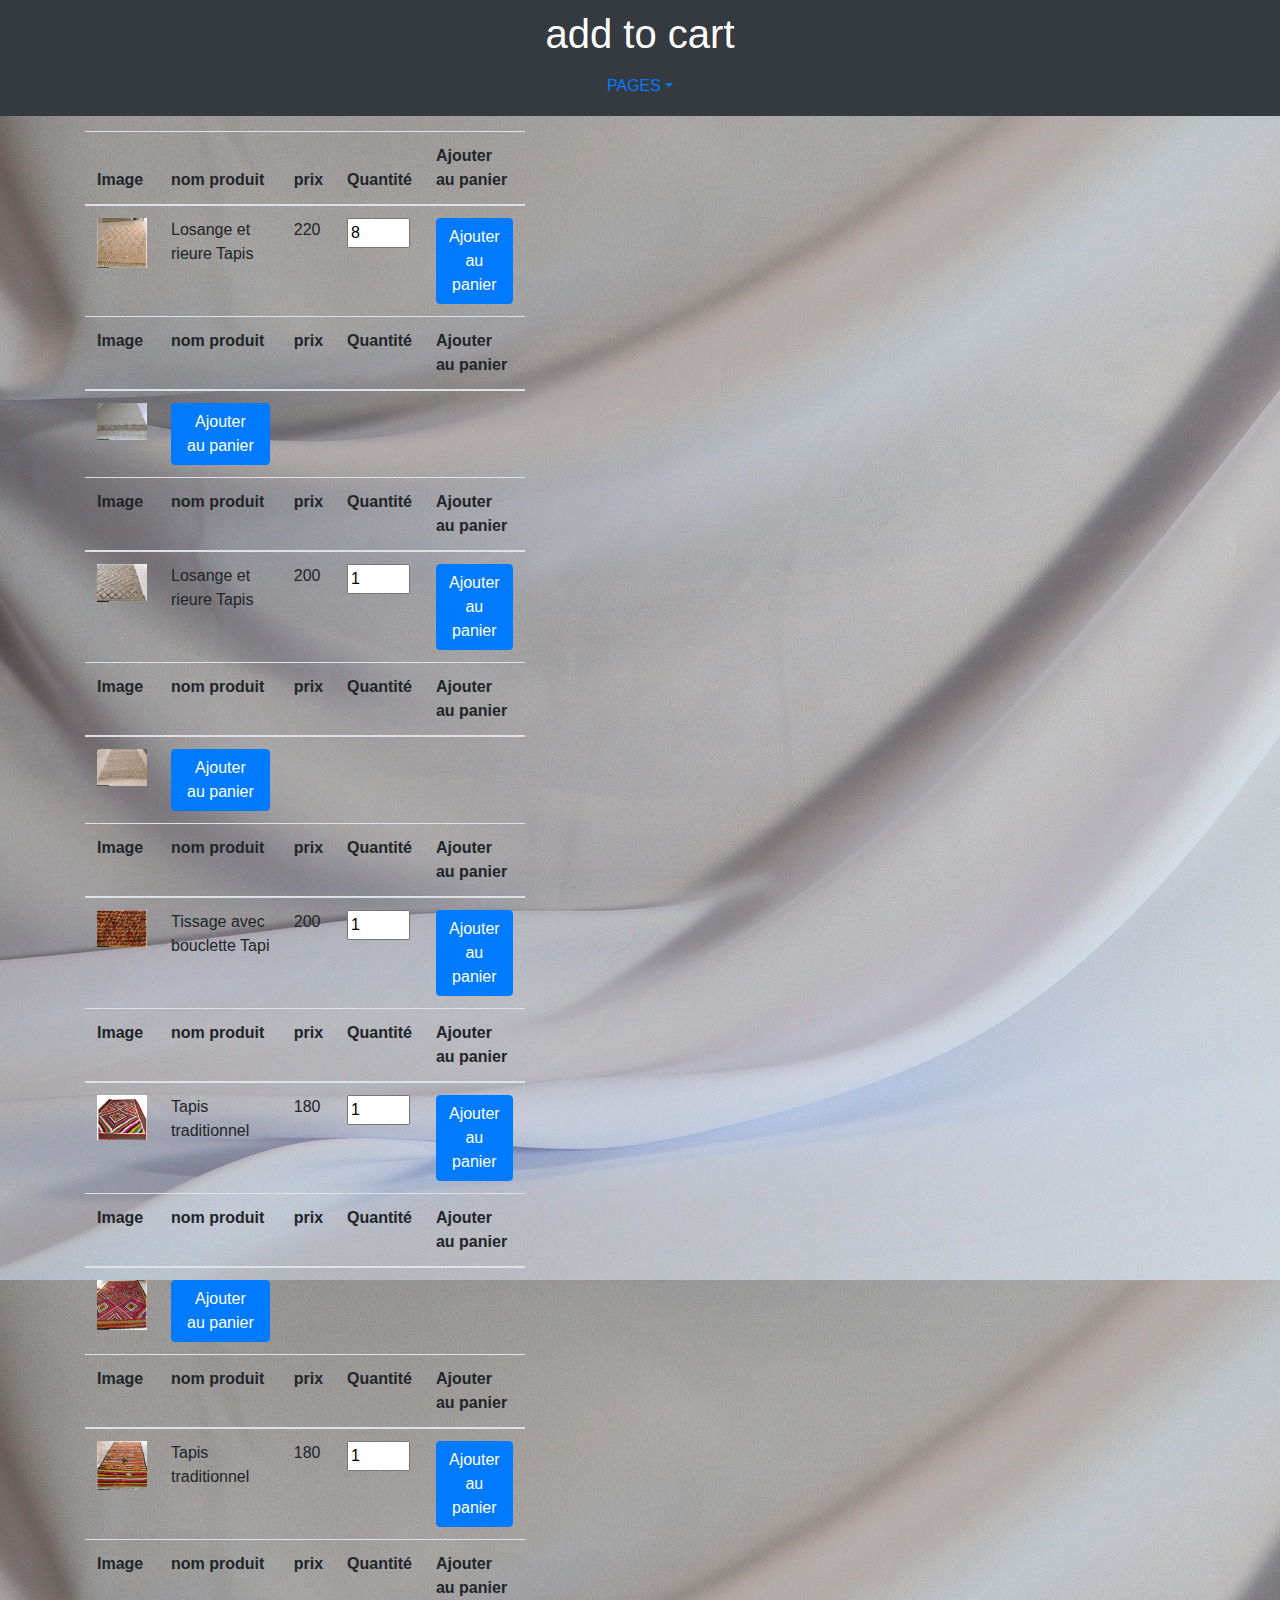
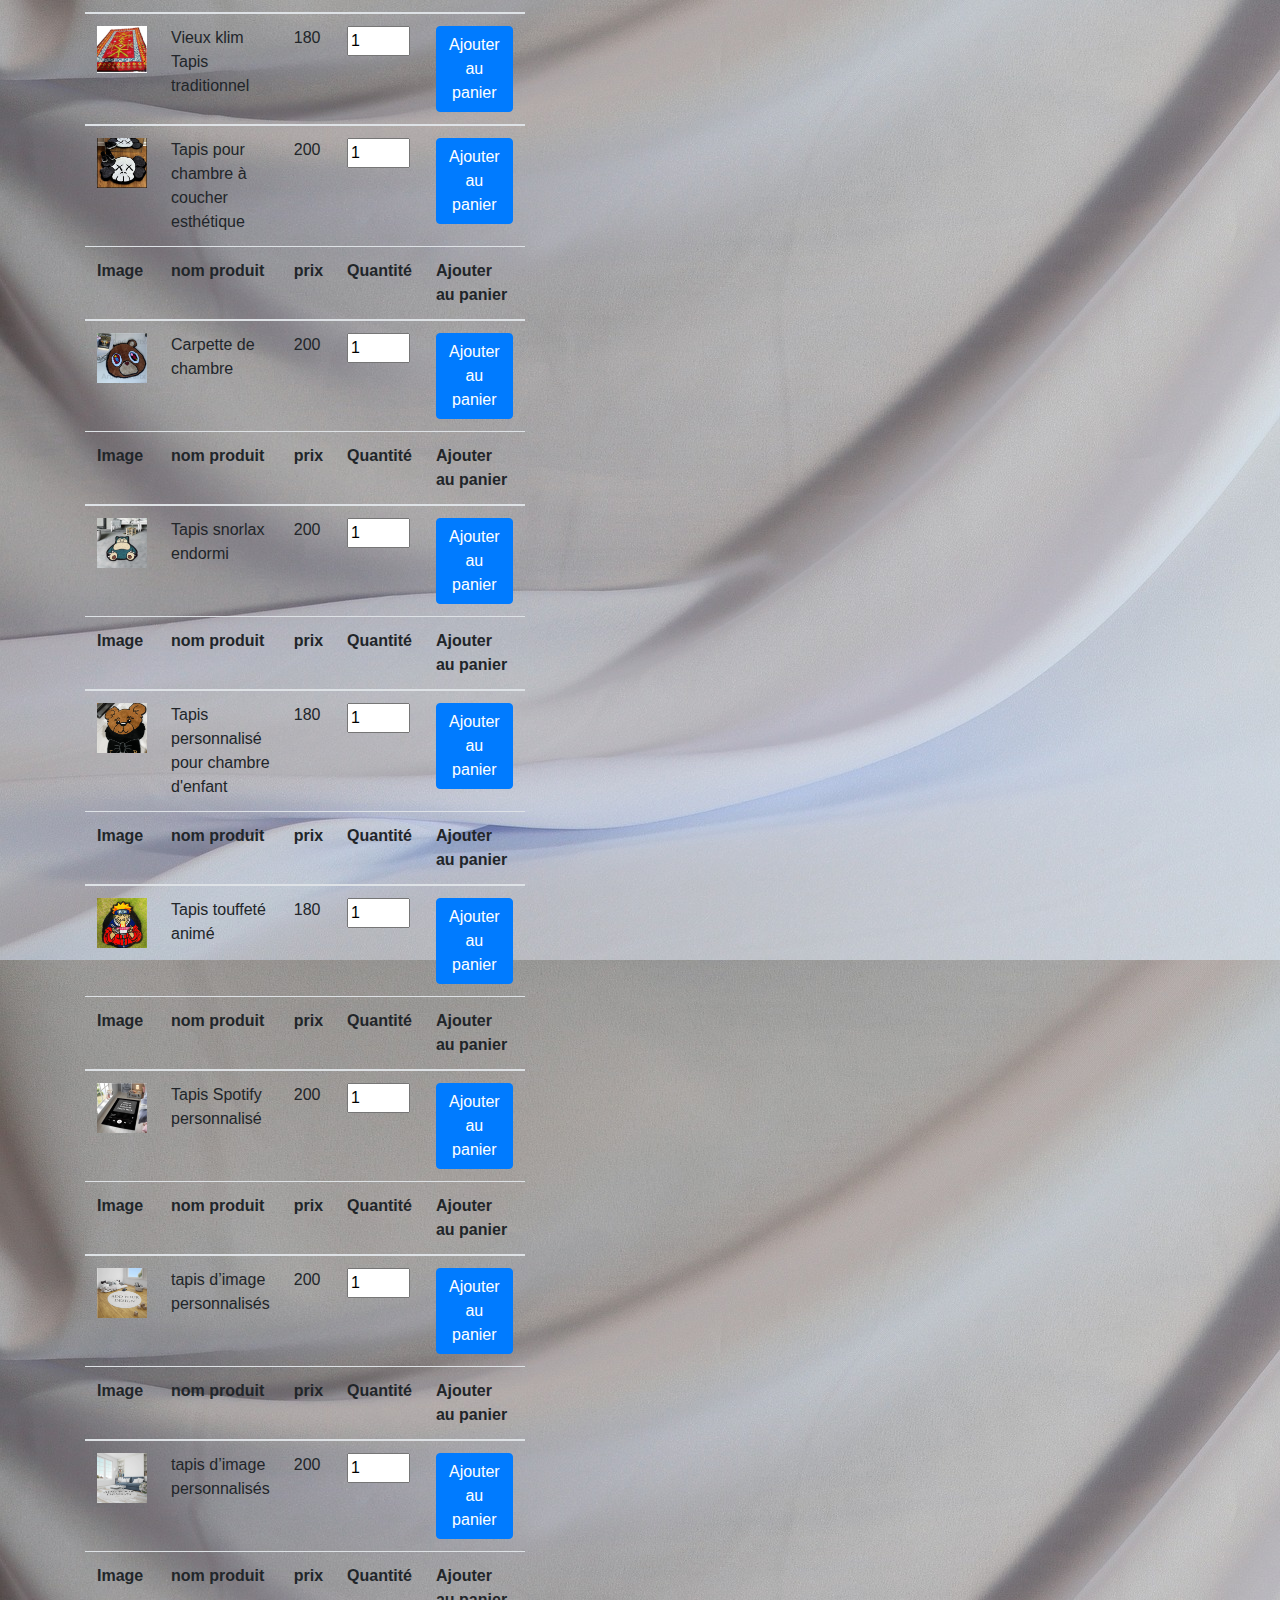
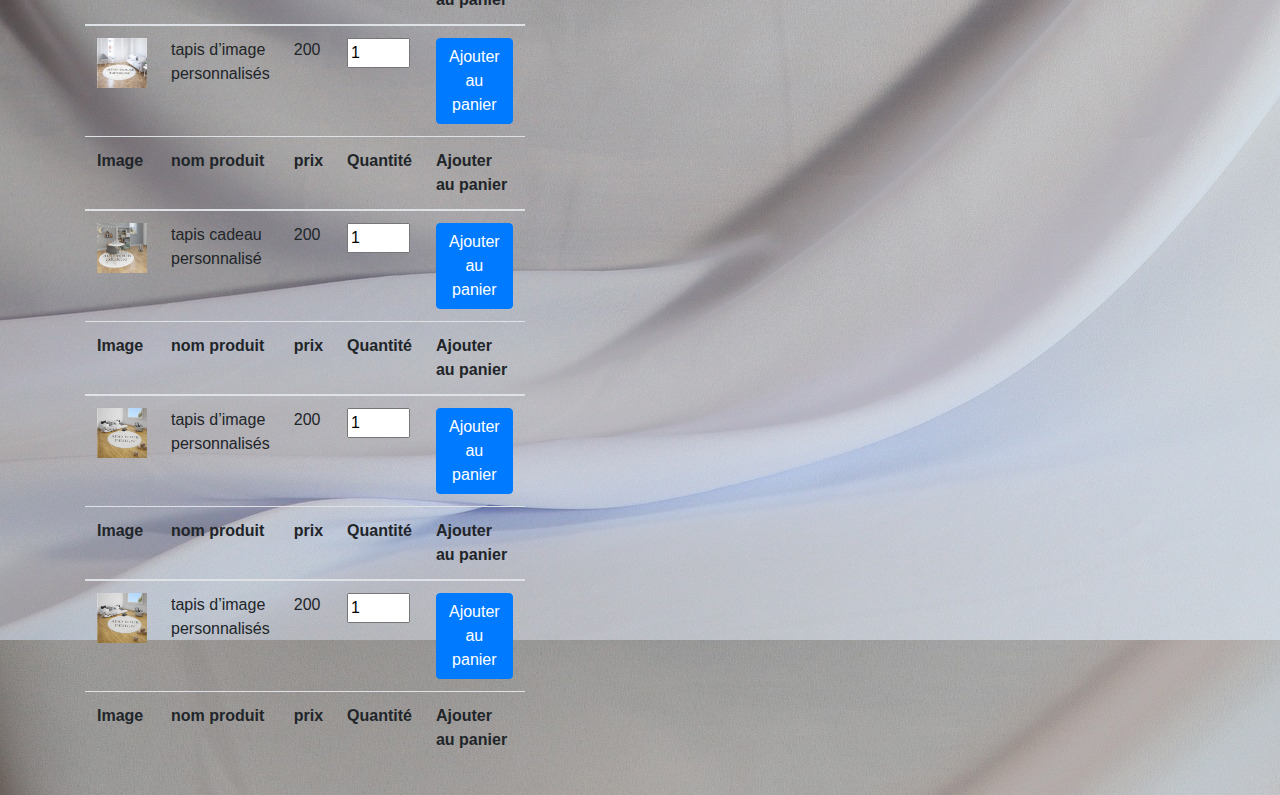
<file: zarbity/add to carte.html>
<!DOCTYPE html>
<html lang="fr">
    <head>
        <meta charset="utf-8">
        <meta http-equiv="X-UA-Compatible" content="IE=edge">
        <meta name="viewport" content="width=device-width, initial-scale=1.0">
        <meta name="format-detection" content="telephone=no">
        <meta name="apple-mobile-web-app-capable" content="yes">
        <meta name="author" content="">
        <meta name="keywords" content="">
        <meta name="description" content="">
        
    
        <link rel="shortcut icon" href="3.png" type="image/x-icon">
        <link rel="stylesheet" href="https://stackpath.bootstrapcdn.com/bootstrap/4.5.2/css/bootstrap.min.css">
        <!-- script
        ================================================== -->
        <script src="js/modernizr.js"></script>
        <title>Zarbity</title>
        <style>
             body {
            font-family: Arial, sans-serif;
            margin: 0;
            padding: 0;
        }
        footer {
      background-color: #343a40;
      color: #ffffff;
      padding: 10px 0;
    }
        body {
      background-color: #111112;
      background-image: url('cloth-4669151_1920.jpg');
    }

        header {
      background-color: #343a40;
      color: #ffffff;
      padding: 10px 0;
    }
            .table-wrapper {
                display: inline-block;
                width: 22%;
                padding: 15px;
                box-sizing: border-box;
            }
    
            .table-container {
                margin: 0 auto;
            }
        </style>
    </head>
    
<body>
    <header class="text-center">
        <h1>add to cart </h1>
        <div class="offcanvas-body">
            <ul id="navbar" class="navbar-nav text-uppercase justify-content-end align-items-center flex-grow-1 pe-3">
              <li class="nav-item">
          <li class="nav-item dropdown">
            <a class="nav-link me-4 dropdown-toggle link-dark" data-bs-toggle="dropdown" href="#" role="button" aria-expanded="false">Pages</a>
            <ul class="dropdown-menu">
                <li>
                    <a href="index.html" class="dropdown-item">Home</a>
                  </li>
              <li>
                <a href="about.html" class="dropdown-item">About</a>
              </li>
             
              <li>
                <a href="shop.html" class="dropdown-item">Shop</a>
              </li>
              
              <li>
                <a href="contact.html" class="dropdown-item">Contact</a>
              </li>
            </ul>
          </li>
        </li>
        </ul>
        </div>
     </header>
    <div class="container">
        <div class="row">
            <div class="table-wrapper">
                <div class="table-container">
                    <table class="table">
                        <thead>
                            <tr>
                                <th>Image</th>
                                <th>nom produit</th>
                                <th>prix</th>
                                <th>Quantité</th>
                                <th>Ajouter au panier</th>
                            </tr>
                        </thead>
                        <tbody>
                            <tr>
                                <td><img src="image zarbity/Screenshots/image item 4.png" style="width: 50px;height:50px" alt="Produit 1"></td>
                                <td>Losange et rieure
                                    Tapis</td>
                                <td>220</td>
                                <td><input type="number" id="quantity-1" value="8" min="1" max="45"></td>
                                <td><button class="btn btn-primary add-to-cart-button" data-product-id="1">Ajouter au panier</button></td>
                            </tr>
                            <tr>
                                <th>Image</th>
                                <th>nom produit</th>
                                <th>prix</th>
                                <th>Quantité</th>
                                <th>Ajouter au panier</th>
                            </tr>
                        </thead>
                        <tbody>
                            <tr>
                                <td><img src="image zarbity/Screenshots/image item 2.png" style="width: 50px;height:50px </td>
                                <td>Tissage avec bande effiloché</td>
                                <td>220</td>
                                <td><input type="number" id="quantity-1" value="1" min="1" max="45"></td>
                                <td><button class="btn btn-primary add-to-cart-button" data-product-id="1">Ajouter au panier</button></td>
                            </tr>
                            <tr>
                                <th>Image</th>
                                <th>nom produit</th>
                                <th>prix</th>
                                <th>Quantité</th>
                                <th>Ajouter au panier</th>
                            </tr>
                        </thead>
                        <tbody>
                            <tr>
                                <td><img src="image zarbity/Screenshots/Capture d'écran 2023-11-23 212509.png" style="width: 50px;height:50px alt="Produit 1"></td>
                                <td>Losange et rieure
                                    Tapis</td>
                                <td>200</td>
                                <td><input type="number" id="quantity-1" value="1" min="1" max="45"></td>
                                <td><button class="btn btn-primary add-to-cart-button" data-product-id="1">Ajouter au panier</button></td>
                            </tr>
                            <tr>
                                <th>Image</th>
                                <th>nom produit</th>
                                <th>prix</th>
                                <th>Quantité</th>
                                <th>Ajouter au panier</th>
                            </tr>
                        </thead>
                        <tbody>
                            <tr>
                                <td><img src="image zarbity/Screenshots/image item5.png" style="width: 50px;height:50px alt </td>
                                <td>Tissage effiloché avec farek
                                    tapis</td>
                                <td>220</td>
                                <td><input type="number" id="quantity-1" value="1" min="1" max="45"></td>
                                <td><button class="btn btn-primary add-to-cart-button" data-product-id="1">Ajouter au panier</button></td>
                            </tr>
                            <tr>
                                <th>Image</th>
                                <th>nom produit</th>
                                <th>prix</th>
                                <th>Quantité</th>
                                <th>Ajouter au panier</th>
                            </tr>
                        </thead>
                        <tbody>
                            <tr>
                                <td><img src="image zarbity/Screenshots/tapis 6.png" style="width: 50px;height:50px alt="Produit 1"></td>
                                <td>Tissage avec bouclette
                                    Tapi</td>
                                <td>200</td>
                                <td><input type="number" id="quantity-1" value="1" min="1" max="45"></td>
                                <td><button class="btn btn-primary add-to-cart-button" data-product-id="1">Ajouter au panier</button></td>
                            </tr>
                            <tr>
                                <th>Image</th>
                                <th>nom produit</th>
                                <th>prix</th>
                                <th>Quantité</th>
                                <th>Ajouter au panier</th>
                            </tr>
                        </thead>
                        <tbody>
                            <tr>
                                <td><img src="image zarbity/Screenshots/vieux climm 2.png" style="width: 50px;height:50px alt="Produit 1"></td>
                                <td> Tapis traditionnel</td>
                                <td>180</td>
                                <td><input type="number" id="quantity-1" value="1" min="1" max="45"></td>
                                <td><button class="btn btn-primary add-to-cart-button" data-product-id="1">Ajouter au panier</button></td>
                            </tr>
                            <tr>
                                <th>Image</th>
                                <th>nom produit</th>
                                <th>prix</th>
                                <th>Quantité</th>
                                <th>Ajouter au panier</th>
                            </tr>
                        </thead>
                        <tbody>
                            <tr>
                                <td><img src="image zarbity/Screenshots/vieux climm 3.png" style="width: 50px;height:50px></td>
                                <td> Tapis traditionnel </td>
                                <td>170</td>
                                <td><input type="number" id="quantity-1" value="1" min="1" max="45"></td>
                                <td><button class="btn btn-primary add-to-cart-button" data-product-id="1">Ajouter au panier</button></td>
                            </tr>
                            <tr>
                                <th>Image</th>
                                <th>nom produit</th>
                                <th>prix</th>
                                <th>Quantité</th>
                                <th>Ajouter au panier</th>
                            </tr>
                        </thead>
                        <tbody>
                            <tr>
                                <td><img src="image zarbity/Screenshots/vieux climm4.png" style="width: 50px;height:50px alt="Produit 9"></td>
                                <td>Tapis traditionnel</td>
                                <td>180</td>
                                <td><input type="number" id="quantity-1" value="1" min="1" max="45"></td>
                                <td><button class="btn btn-primary add-to-cart-button" data-product-id="1">Ajouter au panier</button></td>
                            </tr>
                            <tr>
                                <th>Image</th>
                                <th>nom produit</th>
                                <th>prix</th>
                                <th>Quantité</th>
                                <th>Ajouter au panier</th>
                            </tr>
                        </thead>
                        <tbody>
                            <tr>
                                <td><img src="image zarbity/Screenshots/vieux climm 5.png" style="width: 50px;height:50px alt="Produit 1"></td>
                                <td>Vieux klim
                                    Tapis traditionnel </td>
                                <td>180</td>
                                <td><input type="number" id="quantity-1" value="1" min="1" max="45"></td>
                                <td><button class="btn btn-primary add-to-cart-button" data-product-id="1">Ajouter au panier</button></td>
                            </tr>
                            <!-- Add more products here -->
                        </tbody>
                        <tbody>
                            <tr>
                                <td><img src="image zarbity/Screenshots/item personaliseé 1.png" style="width: 50px;height:50px alt="Produit 1"></td>
                                <td> Tapis pour chambre à coucher esthétique</td>
                                <td>200</td>
                                <td><input type="number" id="quantity-1" value="1" min="1" max="45"></td>
                                <td><button class="btn btn-primary add-to-cart-button" data-product-id="1">Ajouter au panier</button></td>
                            </tr>
                            <tr>
                                <th>Image</th>
                                <th>nom produit</th>
                                <th>prix</th>
                                <th>Quantité</th>
                                <th>Ajouter au panier</th>
                            </tr>
                        </thead>
                        <tbody>
                            <tr>
                                <td><img src="image zarbity/Screenshots/item personaliseé 2.png" style="width: 50px;height:50px alt="Produit 1"></td>
                                <td> Carpette de chambre</td>
                                <td>200</td>
                                <td><input type="number" id="quantity-1" value="1" min="1" max="45"></td>
                                <td><button class="btn btn-primary add-to-cart-button" data-product-id="1">Ajouter au panier</button></td>
                            </tr>
                            <tr>
                                <th>Image</th>
                                <th>nom produit</th>
                                <th>prix</th>
                                <th>Quantité</th>
                                <th>Ajouter au panier</th>
                            </tr>
                        </thead>
                        <tbody>
                            <tr>
                                <td><img src="image zarbity/Screenshots/item personaliseé 3.png" style="width: 50px;height:50px alt="Produit 1"></td>
                                <td> Tapis snorlax endormi</td>
                                <td>200</td>
                                <td><input type="number" id="quantity-1" value="1" min="1" max="45"></td>
                                <td><button class="btn btn-primary add-to-cart-button" data-product-id="1">Ajouter au panier</button></td>
                            </tr>
                            <tr>
                                <th>Image</th>
                                <th>nom produit</th>
                                <th>prix</th>
                                <th>Quantité</th>
                                <th>Ajouter au panier</th>
                            </tr>
                        </thead>
                        <tbody>
                            <tr>
                                <td><img src="image zarbity/Screenshots/item personalise 4.png" style="width: 50px;height:50px alt="Produit 1"></td>
                                <td> Tapis personnalisé pour chambre d'enfant</td>
                                <td>180</td>
                                <td><input type="number" id="quantity-1" value="1" min="1" max="45"></td>
                                <td><button class="btn btn-primary add-to-cart-button" data-product-id="1">Ajouter au panier</button></td>
                            </tr>
                            <tr>
                                <th>Image</th>
                                <th>nom produit</th>
                                <th>prix</th>
                                <th>Quantité</th>
                                <th>Ajouter au panier</th>
                            </tr>
                        </thead>
                        <tbody>
                            <tr>
                                <td><img src="image zarbity/Screenshots/item personalise 6.png" style="width: 50px;height:50px alt="Produit 1"></td>
                                <td> Tapis touffeté animé </td>
                                <td>180</td>
                                <td><input type="number" id="quantity-1" value="1" min="1" max="45"></td>
                                <td><button class="btn btn-primary add-to-cart-button" data-product-id="1">Ajouter au panier</button></td>
                            </tr>
                            <tr>
                                <th>Image</th>
                                <th>nom produit</th>
                                <th>prix</th>
                                <th>Quantité</th>
                                <th>Ajouter au panier</th>
                            </tr>
                        </thead>
                        <tbody>
                            <tr>
                                <td><img src="image zarbity/Screenshots/add your album.png" style="width: 50px;height:50px alt="Produit 1"></td>
                                <td> Tapis Spotify personnalisé</td>
                                <td>200</td>
                                <td><input type="number" id="quantity-1" value="1" min="1" max="45"></td>
                                <td><button class="btn btn-primary add-to-cart-button" data-product-id="1">Ajouter au panier</button></td>
                            </tr>
                            <tr>
                                <th>Image</th>
                                <th>nom produit</th>
                                <th>prix</th>
                                <th>Quantité</th>
                                <th>Ajouter au panier</th>
                            </tr>
                        </thead>
                        <tbody>
                            <tr>
                                <td><img src="image zarbity/Screenshots/add your design 1.png" style="width: 50px;height:50px alt="Produit 1"></td>
                                <td> tapis d’image personnalisés</td>
                                <td>200</td>
                                <td><input type="number" id="quantity-1" value="1" min="1" max="45"></td>
                                <td><button class="btn btn-primary add-to-cart-button" data-product-id="1">Ajouter au panier</button></td>
                            </tr>
                            <tr>
                                <th>Image</th>
                                <th>nom produit</th>
                                <th>prix</th>
                                <th>Quantité</th>
                                <th>Ajouter au panier</th>
                            </tr>
                        </thead>
                        <tbody>
                            <tr>
                                <td><img src="image zarbity/Screenshots/add your design 2.png" style="width: 50px;height:50px alt="Produit 1"></td>
                                <td>  tapis d’image personnalisés</td>
                                <td>200</td>
                                <td><input type="number" id="quantity-1" value="1" min="1" max="45"></td>
                                <td><button class="btn btn-primary add-to-cart-button" data-product-id="1">Ajouter au panier</button></td>
                            </tr>
                            <tr>
                                <th>Image</th>
                                <th>nom produit</th>
                                <th>prix</th>
                                <th>Quantité</th>
                                <th>Ajouter au panier</th>
                            </tr>
                        </thead>
                        <tbody>
                            <tr>
                                <td><img src="image zarbity/Screenshots/add your design 3.png" style="width: 50px;height:50px alt="Produit 1"></td>
                                <td> tapis d’image personnalisés</td>
                                <td>200</td>
                                <td><input type="number" id="quantity-1" value="1" min="1" max="45"></td>
                                <td><button class="btn btn-primary add-to-cart-button" data-product-id="1">Ajouter au panier</button></td>
                            </tr>
                            <tr>
                                <th>Image</th>
                                <th>nom produit</th>
                                <th>prix</th>
                                <th>Quantité</th>
                                <th>Ajouter au panier</th>
                            </tr>
                        </thead>
                        <tbody>
                            <tr>
                                <td><img src="image zarbity/Screenshots/add your design 4.png" style="width: 50px;height:50px alt="Produit 1"></td>
                                <td> tapis cadeau personnalisé</td>
                                <td>200</td>
                                <td><input type="number" id="quantity-1" value="1" min="1" max="45"></td>
                                <td><button class="btn btn-primary add-to-cart-button" data-product-id="1">Ajouter au panier</button></td>
                            </tr>
                            <tr>
                                <th>Image</th>
                                <th>nom produit</th>
                                <th>prix</th>
                                <th>Quantité</th>
                                <th>Ajouter au panier</th>
                            </tr>
                        </thead>
                        <tbody>
                            <tr>
                                <td><img src="image zarbity/Screenshots/add your design 1.png" style="width: 50px;height:50px alt="Produit 1"></td>
                                <td> tapis d’image personnalisés</td>
                                <td>200</td>
                                <td><input type="number" id="quantity-1" value="1" min="1" max="45"></td>
                                <td><button class="btn btn-primary add-to-cart-button" data-product-id="1">Ajouter au panier</button></td>
                            </tr>
                            <tr>
                                <th>Image</th>
                                <th>nom produit</th>
                                <th>prix</th>
                                <th>Quantité</th>
                                <th>Ajouter au panier</th>
                            </tr>
                        </thead>
                        <tbody>
                            <tr>
                                <td><img src="image zarbity/Screenshots/add your design 1.png" style="width: 50px;height:50px alt="Produit 1"></td>
                                <td> tapis d’image personnalisés</td>
                                <td>200</td>
                                <td><input type="number" id="quantity-1" value="1" min="1" max="45"></td>
                                <td><button class="btn btn-primary add-to-cart-button" data-product-id="1">Ajouter au panier</button></td>
                            </tr>
                            <tr>
                                <th>Image</th>
                                <th>nom produit</th>
                                <th>prix</th>
                                <th>Quantité</th>
                                <th>Ajouter au panier</th>
                            </tr>
                        </thead>
                    </table>
                </div>
            </div>
            
            <!-- Repeat the above code for the remaining three tables -->
        </div>
    </div>
</body>
</html>
</file>
